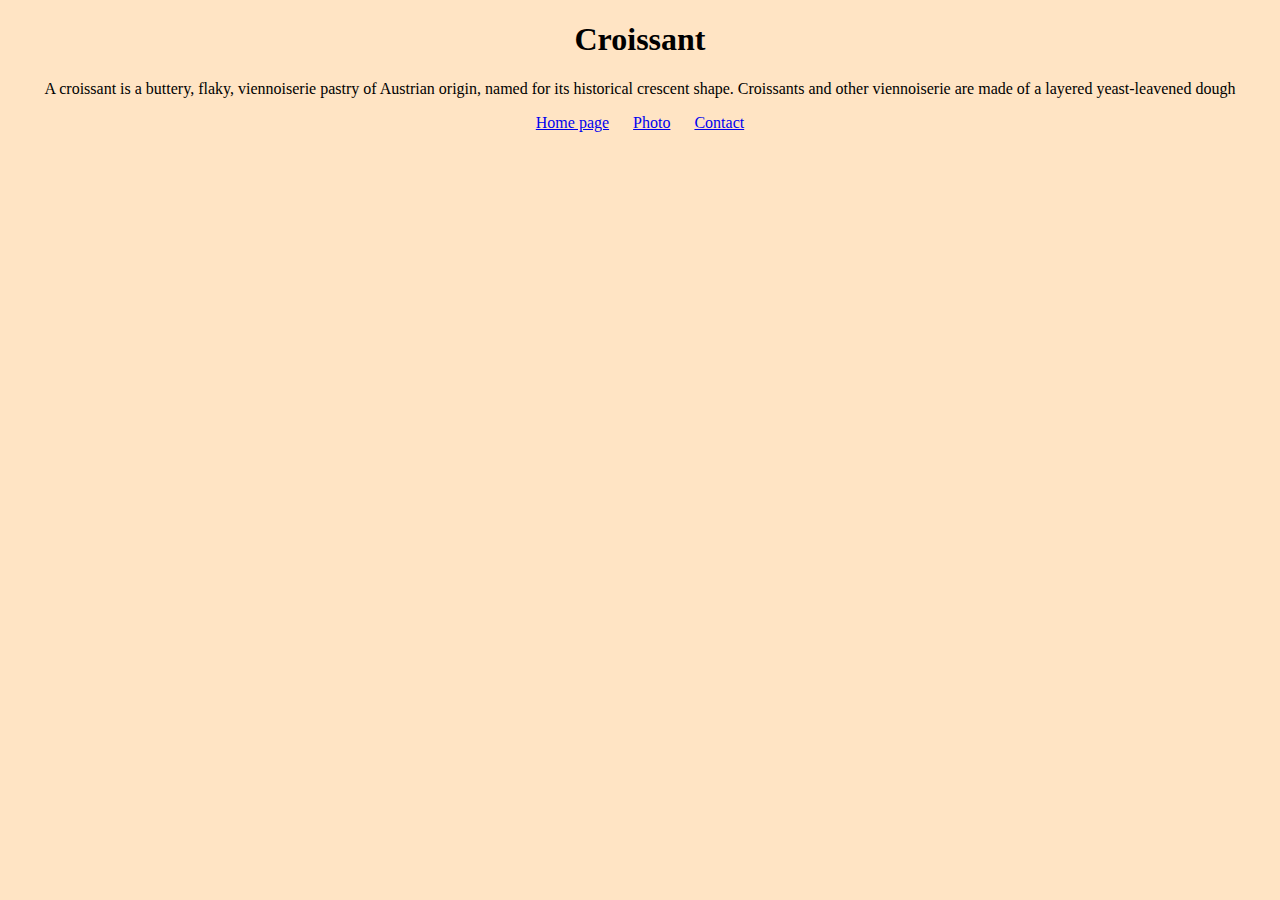
<file: index.html>
<!DOCTYPE html>
<html lang="en">
  <head>
    <meta charset="UTF-8" />
    <meta
      name="description"
      content="SEO tutorial lesson 1 with a croissant basic website as an example"
    />
    <title>Croissant website</title>
    <link rel="stylesheet" href="src/styles.css" />
  </head>
  <body>
    <h1>Croissant</h1>
    <p>
      A croissant is a buttery, flaky, viennoiserie pastry of Austrian origin,
      named for its historical crescent shape. Croissants and other viennoiserie
      are made of a layered yeast-leavened dough
    </p>
    <footer>
      <a href="index.html">Home page</a>
      <a href="photo.html">Photo</a>
      <a href="contact.html">Contact</a>
    </footer>
  </body>
</html>
</file>
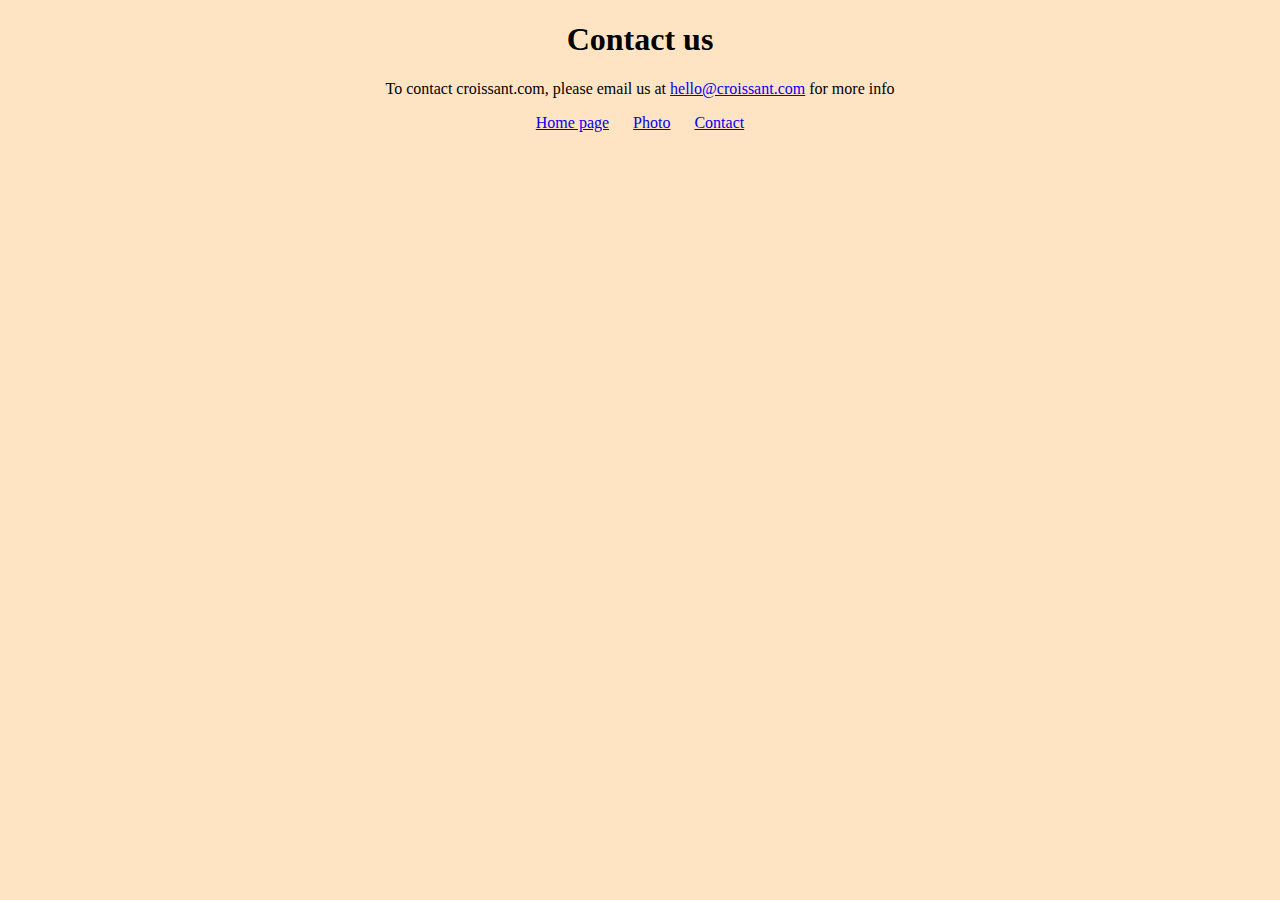
<file: contact.html>
<!DOCTYPE html>
<html lang="en">
  <head>
    <meta charset="UTF-8" />
    <meta name="viewport" content="width=device-width, initial-scale=1.0" />
    <title>contact page</title>
    <link rel="stylesheet" href="src/styles.css" />
  </head>
  <body>
    <h1>Contact us</h1>
    <p>
      To contact croissant.com, please email us at
      <a href="#">hello@croissant.com</a> for more info
    </p>
    <footer>
      <a href="index.html">Home page</a>
      <a href="photo.html">Photo</a>
      <a href="contact.html">Contact</a>
    </footer>
  </body>
</html>
</file>
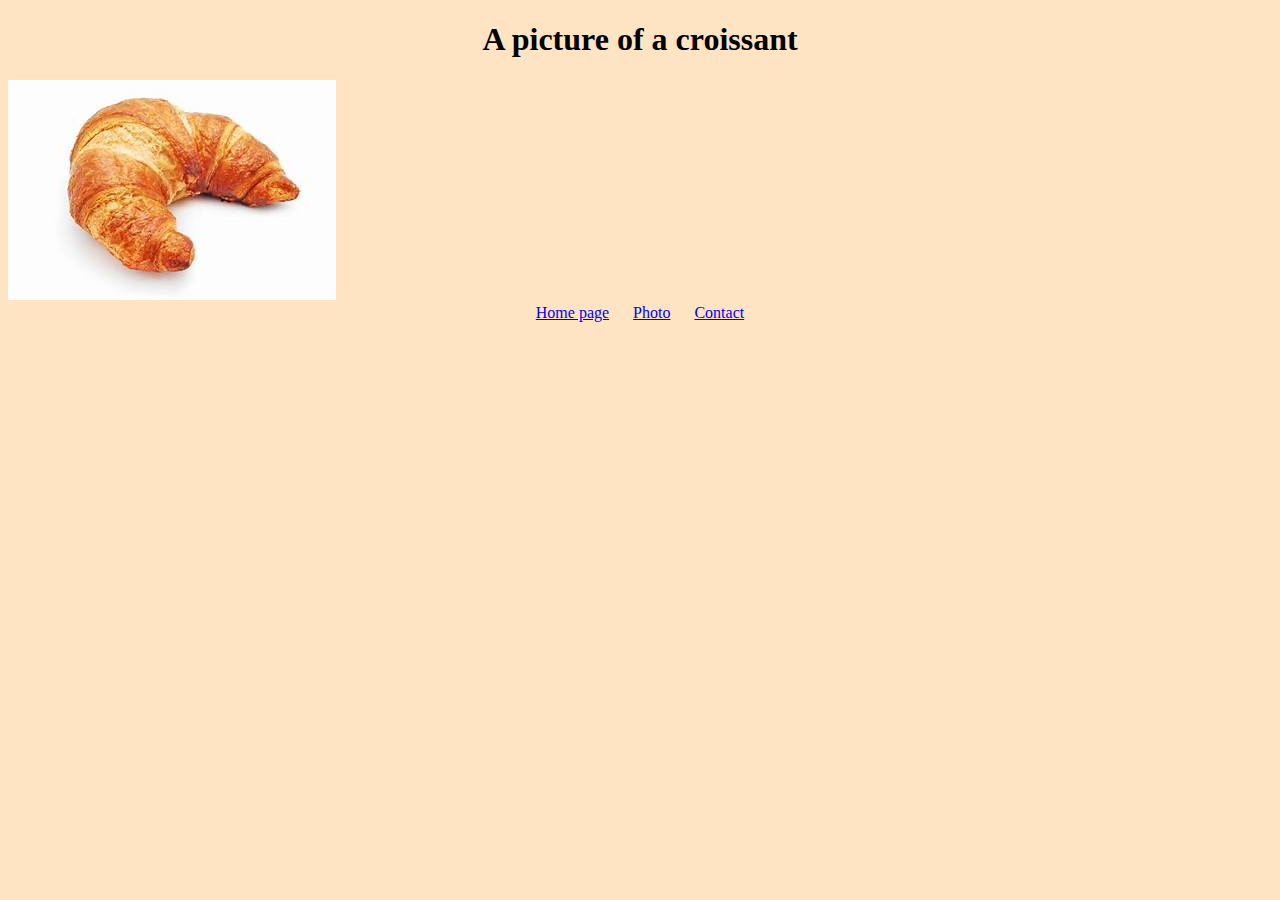
<file: photo.html>
<!DOCTYPE html>
<html lang="en">
  <head>
    <meta charset="UTF-8" />
    <meta name="viewport" content="width=device-width, initial-scale=1.0" />
    <title>photo page</title>
    <link rel="stylesheet" href="src/styles.css" />
  </head>
  <body>
    <h1>A picture of a croissant</h1>
    <div class="container">
      <img
        src="images/croi.jpeg"
        class="croissant-photo"
        alt="croissant image"
      />
    </div>
    <footer>
      <a href="index.html">Home page</a>
      <a href="photo.html">Photo</a>
      <a href="contact.html">Contact</a>
    </footer>
  </body>
</html>
</file>
<file: src/styles.css>
h1 {
  text-align: center;
}
footer a {
  margin: 0 10px;
}
footer {
  display: block;
  text-align: center;
}
croissant-photo {
  max-width: 100%;
  display: block;
  margin: 30px auto;
  border-radius: 10px;
}
p {
  text-align: center;
}

body {
  background-color: bisque;
}
container {
  display: block;
  margin: auto;
}
</file>
